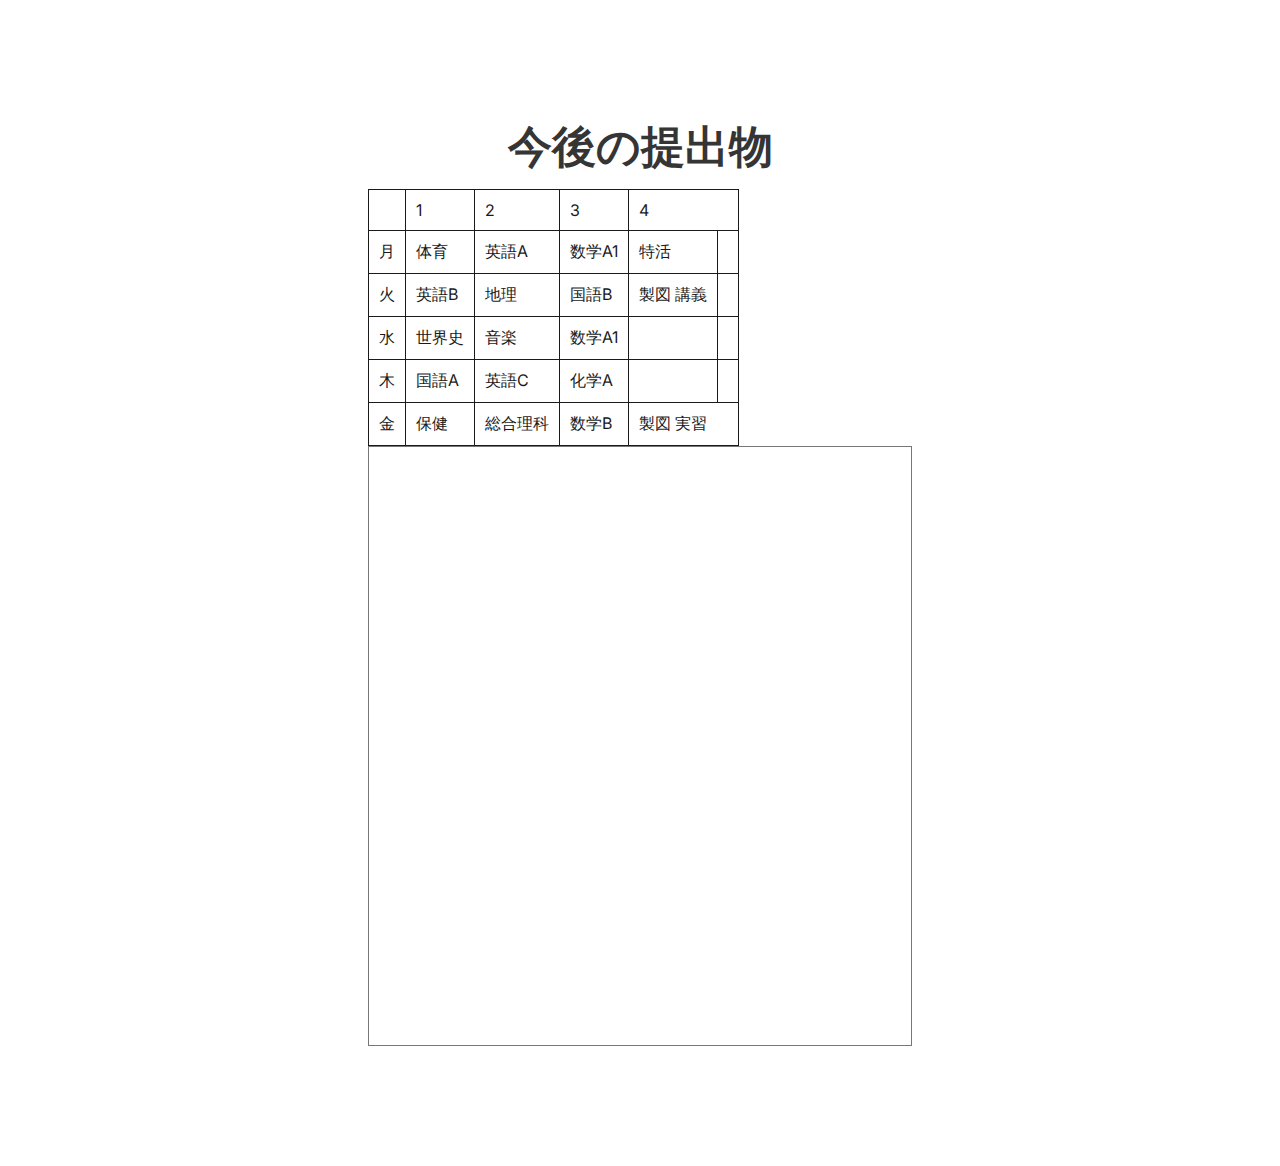
<file: index.html>
<html lang="en"><head>
    <!-- META -->
    <meta charset="UTF-8">
    <meta name="viewport" content="width=device-width, initial-scale=1">
    <meta name="uisual" content="Made with Uisual (uisual.com)">
    <meta name="author" content="#">
    <meta name="description" content="#">
    <meta name="referrer" content="unsafe-url">
    <meta name="robots" content="index, follow">
    <!-- SPEED -->
    <link rel="preconnect" href="https://res.cloudinary.com">
    <link rel="dns-prefetch" href="https://res.cloudinary.com">
    <link rel="preconnect" href="https://fonts.googleapis.com">
    <link rel="dns-prefetch" href="https://fonts.googleapis.com">
    <link rel="preconnect" href="https://fonts.gstatic.com">
    <link rel="dns-prefetch" href="https://fonts.gstatic.com">
    <!-- LINK -->
    <link rel="me" href="#">
    <link rel="canonical" href="#">
    <link rel="icon" type="image/png" href="#" sizes="48x48">
    <!-- PERFORMANCE -->
    <link rel="stylesheet" href="https://fonts.googleapis.com/css2?family=Inter:wght@400;700&amp;display=swap">
    <link rel="preload" as="style" href="style.css">
    <link rel="stylesheet" href="style.css">
    <!-- TITLE -->
    <title>Align: Free Landing Page Template from Uisual</title>
  </head>
  <body>
    
    <main role="main">
      <section class="ui-section-hero">
        <div class="ui-layout-container">
          <!-- COPYWRITING -->
          <div class="ui-layout-column-6 ui-layout-column-center">
            <h1>今後の提出物</h1>


<table>
	<tbody>
		<tr>
			<td></td>
			<td>1
</td>
			<td>2</td>
			<td>3</td>
			<td colspan="2">4</td>
		</tr>
		<tr>
			<td>月</td>
			<td>体育</td>
			<td>英語A</td>
			<td>数学A1</td>
			<td>特活</td>
			<td></td>
		</tr>
		<tr>
			<td>火</td>
			<td>英語B</td>
			<td>地理</td>
			<td>国語B</td>
			<td>製図 講義</td>
			<td></td>
		</tr>
		<tr>
			<td>水</td>
			<td>世界史</td>
			<td>音楽</td>
			<td>数学A1</td>
			<td></td>
			<td></td>
		</tr>
		<tr>
			<td>木</td>
			<td>国語A</td>
			<td>英語C</td>
			<td>化学A</td>
			<td></td>
			<td></td>
		</tr>
		<tr>
			<td>金</td>
			<td>保健</td>
			<td>総合理科</td>
			<td>数学B</td>
			<td colspan="2">製図 実習</td>
		</tr>
	</tbody>
</table>
		  
		  <div class="googleCalendar">

<iframe src="https://calendar.google.com/calendar/embed?height=600&wkst=1&bgcolor=%23ffffff&ctz=Asia%2FTokyo&showTitle=0&mode=AGENDA&showNav=0&showDate=0&showPrint=0&showTabs=0&showCalendars=0&showTz=0&src=anA4bGptYmtsM204b2Q2ZGRudjg1Y2p0cG9AZ3JvdXAuY2FsZW5kYXIuZ29vZ2xlLmNvbQ&color=%23E4C441" style="border:solid 1px #777" width="800" height="600" frameborder="0" scrolling="no"></iframe>
</div>

        </div>
      </section>
      
      
      
      
    </main>
    
  
</body></html>
</file>
<file: style.css>
th,td {
    border: solid 1px;  /* 枠線指定 */
    padding: 10px;      /* 余白指定 */
}
 
table {
    border-collapse:  collapse; /* セルの線を重ねる */
}
.googleCalendar iframe {
  width: 100%;
  height: 400px;
}
@media all and (min-width: 768px) {
  .googleCalendar iframe {
	height: 600px;
  }
}

/*--------------------------------------------------------------
TABLE OF CONTENT
----------------------------------------------------------------
1.0 VARIABLE
|  1.1 COLOR
|  1.2 TYPOGRAPHY
|  1.3 LAYOUT
2.0 FOUNDATION
3.0 TYPOGRAPHY
4.0 IMAGE
5.0 LAYOUT
6.0 COMPONENT
|  6.1 CTA
|  6.2 BUTTON
|  6.3 LIST
7.0 SECTION
|  7.1 HEADER
|  7.2 HERO
|  7.3 CUSTOMER
|  7.4 FEATURE
|  7.5 TESTIMONIAL
|  7.6 CLOSE
|  7.7 FOOTER
8.0 MEDIA
|  8.1 768PX
|  8.2 1024PX
|  8.3 1200PX
--------------------------------------------------------------*/

/*--------------------------------------------------------------
1.0 VARIABLE
--------------------------------------------------------------*/

:root {

  /*------------------------------------------------------------
  |
  | 1.1 COLOR
  |
  ------------------------------------------------------------*/

  --ui-color-brand: #353535;

  /* COLOR PALETTE */

  --ui-color-n-000: #fff;
  --ui-color-n-025: #fafafa;
  --ui-color-n-050: #f5f5f5;
  --ui-color-n-300: #aeaeae;
  --ui-color-n-500: #353535;
  --ui-color-n-900: #1a1a1a;

  /* BACKGROUND COLOR */
  
  --ui-color-background-primary  : var(--ui-color-n-000);
  --ui-color-background-secondary: var(--ui-color-n-050);
  --ui-color-background-tertiary : var(--ui-color-n-025);

  /* TYPOGRAPHY COLOR */

  --ui-color-typography-heading: var(--ui-color-n-500);
  --ui-color-typography-body   : var(--ui-color-n-900);
  --ui-color-typography-note   : var(--ui-color-n-300);
  --ui-color-typography-button : var(--ui-color-n-000);

  /*------------------------------------------------------------
  |
  | 1.2 TYPOGRAPHY
  |
  ------------------------------------------------------------*/

  --ui-typography-typeface: "Inter", sans-serif;

  /* FONT SIZE */

  --ui-typography-h1: 1.9375rem;
  --ui-typography-h2: 1.5625rem;
  --ui-typography-p : 1rem;
  --ui-typography-s : .8125rem;

  /* LEADING */

  --ui-typography-h1-leading: 1.2;
  --ui-typography-h2-leading: 1.2;
  --ui-typography-p-leading : 1.5;

  /* MARGIN */

  --ui-typography-margin-heading: .75rem;
  --ui-typography-margin-body   : 1.125rem;

  /*------------------------------------------------------------
  |
  | 1.3 LAYOUT
  |
  ------------------------------------------------------------*/
  
  --ui-layout-container: 1.25rem;
  --ui-layout-grid     : 3.625rem;
  --ui-layout-gutter   : 1rem;

  /* GAP */
  
  --ui-gap-cta        : .75rem;
  --ui-gap-hero       : 2rem;
  --ui-gap-customer   : 2rem;
  --ui-gap-feature    : 2rem;
  --ui-gap-testimonial: 2rem;

  /* BORDER RADIUS */
  
  --ui-radius-avatar: 5rem;
  --ui-radius-button: 5rem;

}

/*--------------------------------------------------------------
2.0 FOUNDATION
--------------------------------------------------------------*/

html { box-sizing: border-box; }

*,
*:before,
*:after { box-sizing: inherit; }

body {
  background-color: var(--ui-color-background-primary);
  color: var(--ui-color-typography-body);
  font-family: var(--ui-typography-typeface);
  font-feature-settings: "liga", "kern";
  font-size: var(--ui-typography-p);
  font-weight: 400;
  line-height: var(--ui-typography-p-leading);
  margin: 0 auto;
  text-rendering: optimizeLegibility;
  -webkit-font-smoothing: antialiased;
}

/*--------------------------------------------------------------
3.0 TYPOGRAPHY
--------------------------------------------------------------*/

a {
  color: var(--ui-color-brand);
  text-decoration: none;
}

h1,
h2,
p,
ul { margin-top: 0; }

h1,
h2 {
  color: var(--ui-color-typography-heading);
  margin-bottom: var(--ui-typography-margin-heading);
}

h1 {
  font-size: var(--ui-typography-h1);
  line-height: var(--ui-typography-h1-leading);
}

h2 {
  font-size: var(--ui-typography-h2);
  line-height: var(--ui-typography-h2-leading);
}

p,
ul { margin-bottom: var(--ui-typography-margin-body); }

p:last-child,
ul:last-child { margin-bottom: 0; }

ul { padding-left: 0; }

strong { font-weight: 700; }

small { font-size: var(--ui-typography-s); }

.ui-text-note {
  color: var(--ui-color-typography-note);
  line-height: 1;
}

/*--------------------------------------------------------------
4.0 IMAGE
--------------------------------------------------------------*/

img,
svg {
  display: block;
  height: auto;
  margin: 0 auto;
  max-width: 100%;
}

/*--------------------------------------------------------------
5.0 LAYOUT
--------------------------------------------------------------*/

.ui-layout-container {
  padding-left: var(--ui-layout-container);
  padding-right: var(--ui-layout-container);
}

.ui-layout-flex,
.ui-layout-grid {
  align-items: center;
  justify-content: center;
}

.ui-layout-flex { display: flex; }

.ui-layout-grid { display: grid; }

/*--------------------------------------------------------------
6.0 COMPONENT
--------------------------------------------------------------*/

/*--------------------------------------------------------------
|
| 6.1 CTA
|
--------------------------------------------------------------*/

.ui-component-cta {
  flex-direction: column;
  row-gap: var(--ui-gap-cta);
}

/*--------------------------------------------------------------
|
| 6.2 BUTTON
|
--------------------------------------------------------------*/

.ui-component-button {
  border: .0625rem solid var(--ui-color-brand);
  border-radius: var(--ui-radius-button);
  display: block;
  font-weight: 700;
  line-height: 1;
  text-align: center;
}

.ui-component-button-primary {
  background-color: var(--ui-color-brand);
  color: var(--ui-color-typography-button);
}

.ui-component-button-normal {
  padding: .75rem 1rem .875rem;
  width: fit-content;
}

.ui-component-button-small {
  font-size: var(--ui-typography-s);
  padding: .5rem .75rem .5625rem;
}

/*--------------------------------------------------------------
|
| 6.3 LIST
|
--------------------------------------------------------------*/

.ui-component-list {
  grid-template-columns: 1fr;
  row-gap: .75rem;
}

.ui-component-list--item {
  background-position: left center;
  background-repeat: no-repeat;
  background-size: 1.125rem;
  list-style: none;
  padding-left: 1.875rem;
}

.ui-component-list--item-check {
  background-image: url(https://res.cloudinary.com/uisual/image/upload/assets/icons/check.svg);
}

/*--------------------------------------------------------------
7.0 SECTION
--------------------------------------------------------------*/

/*--------------------------------------------------------------
|
| 7.1 HEADER
|
--------------------------------------------------------------*/

.ui-section-header {
  padding-bottom: 1.25rem;
  padding-top: 1.25rem;
}

.ui-section-header__layout { justify-content: space-between; }

/*--------------------------------------------------------------
|
| 7.2 HERO
|
--------------------------------------------------------------*/

.ui-section-hero {
  padding-bottom: 5rem;
  padding-top: 5rem;
  text-align: center;
}

.ui-section-hero--image { margin-top: var(--ui-gap-hero); }

/*--------------------------------------------------------------
|
| 7.3 CUSTOMER
|
--------------------------------------------------------------*/

.ui-section-customer__layout {
  flex-direction: column;
  row-gap: var(--ui-gap-customer);
}

.ui-section-customer--logo {
  height: 1.5rem;
  width: auto;
}

.ui-section-customer--logo-str { height: 1.75rem; }
  
.ui-section-customer--logo-bhn { height: 1.375rem; }

/*--------------------------------------------------------------
|
| 7.4 FEATURE
|
--------------------------------------------------------------*/

.ui-section-feature {
  padding-bottom: 5rem;
  padding-top: 5rem;
}

.ui-section-feature__layout { row-gap: var(--ui-gap-feature); }

.ui-section-feature__layout:nth-of-type(odd) div {
  grid-row-start: 1;
}

.ui-section-feature__layout:nth-of-type(even) {
  margin-bottom: 5rem;
  margin-top: 5rem;
}

/*--------------------------------------------------------------
|
| 7.5 TESTIMONIAL
|
--------------------------------------------------------------*/

.ui-section-testimonial {
  background-color: var(--ui-color-background-tertiary);
  padding-bottom: 5rem;
  padding-top: 5rem;
  text-align: center;
}

.ui-section-testimonial__layout {
  margin-top: var(--ui-gap-testimonial);
  row-gap: var(--ui-gap-testimonial);
}

.ui-section-testimonial--avatar {
  border-radius: var(--ui-radius-avatar);
  height: 5rem;
  width: 5rem;
}

.ui-section-testimonial--quote {
  margin-bottom: 1rem;
  margin-top: 1rem;
}

.ui-section-testimonial--author { line-height: 1.25; }

/*--------------------------------------------------------------
|
| 7.6 CLOSE
|
--------------------------------------------------------------*/

.ui-section-close {
  background-color: var(--ui-color-background-secondary);
  padding-top: 5rem;
  text-align: center;
}

/*--------------------------------------------------------------
|
| 7.7 FOOTER
|
--------------------------------------------------------------*/

.ui-section-footer {
  padding-bottom: 3rem;
  padding-top: 3rem;
}

.ui-section-footer__layout {
  flex-direction: column-reverse;
  row-gap: var(--ui-layout-gutter);
}

.ui-section-footer--copyright { margin-bottom: 0; }

.ui-section-footer--nav {
  column-gap: var(--ui-layout-gutter);
}

/*--------------------------------------------------------------
8.0 MEDIA
--------------------------------------------------------------*/

/*--------------------------------------------------------------
|
| 8.1 768PX
|
--------------------------------------------------------------*/

@media screen and (min-width: 48rem) {

  /*------------------------------------------------------------
  VARIABLE
  ------------------------------------------------------------*/
  
  :root {

    /*----------------------------------------------------------
    |
    | TYPOGRAPHY
    |
    ----------------------------------------------------------*/

    /* FONT SIZE */

    --ui-typography-h1: 2.1875rem;
    --ui-typography-h2: 1.75rem;
    --ui-typography-p : 1.125rem;
    --ui-typography-s : .875rem;

    /* MARGIN */

    --ui-typography-margin-body: 1.25rem;

    /*----------------------------------------------------------
    |
    | LAYOUT
    |
    ----------------------------------------------------------*/

    --ui-layout-container: 4.25rem;
    --ui-layout-gutter   : 1.5rem;

    /* GAP */

    --ui-gap-hero       : 3rem;
    --ui-gap-feature    : 3rem;
    --ui-gap-testimonial: 3rem;

  }

  /*------------------------------------------------------------
  IMAGE
  ------------------------------------------------------------*/

  .ui-image-half-left {
    padding-right: var(--ui-layout-gutter);
  }

  .ui-image-half-right {
    padding-left: var(--ui-layout-gutter);
  }

  /*------------------------------------------------------------
  LAYOUT
  ------------------------------------------------------------*/

  .ui-layout-container,
  .ui-layout-column-center {
    margin-left: auto;
    margin-right: auto;
  }

  .ui-layout-grid-2,
  .ui-layout-grid-3 {
    column-gap: var(--ui-layout-gutter);
    grid-template-columns: repeat(2, 1fr);
    justify-items: center;
  }

  .ui-layout-column-4 {
    width: calc((var(--ui-layout-grid) * 4) +
           (var(--ui-layout-gutter) * 3));
  }

  .ui-layout-column-6 {
    width: calc((var(--ui-layout-grid) * 6) +
           (var(--ui-layout-gutter) * 5));
  }

  /*------------------------------------------------------------
  COMPONENT
  ------------------------------------------------------------*/

  /*------------------------------------------------------------
  |
  | LIST
  |
  ------------------------------------------------------------*/

  .ui-component-list--item {
    background-size: 1.25rem;
    padding-left: 2rem;
  }

  /*------------------------------------------------------------
  SECTION
  ------------------------------------------------------------*/

  /*------------------------------------------------------------
  |
  | HEADER
  |
  ------------------------------------------------------------*/

  .ui-section-header {
    padding-bottom: 2rem;
    padding-top: 2rem;
  }

  /*------------------------------------------------------------
  |
  | CUSTOMER
  |
  ------------------------------------------------------------*/

  .ui-section-customer__layout {
    column-gap: var(--ui-gap-customer);
    flex-direction: row;
  }
  
  .ui-section-customer--logo {
    margin-left: 0;
    margin-right: 0;
  }

  /*------------------------------------------------------------
  |
  | FEATURE
  |
  ------------------------------------------------------------*/

  .ui-section-feature__layout:nth-of-type(odd) div {
    grid-row-start: initial;
  }

  /*------------------------------------------------------------
  |
  | FOOTER
  |
  ------------------------------------------------------------*/

  .ui-section-footer {
    padding-bottom: 2rem;
    padding-top: 2rem;
  }
  
  .ui-section-footer__layout {
    flex-direction: row;
    justify-content: space-between;
    position: relative;
  }

  .ui-section-footer--menu {
    left: 50%;
    position: absolute;
    transform: translateX(-50%);
  }

}

/*--------------------------------------------------------------
|
| 8.2 1024PX
|
--------------------------------------------------------------*/

@media screen and (min-width: 64rem) {

  /*------------------------------------------------------------
  VARIABLE
  ------------------------------------------------------------*/

  :root {

    /*----------------------------------------------------------
    |
    | LAYOUT
    |
    ----------------------------------------------------------*/

    --ui-layout-container: 0;
  
  }

  /*------------------------------------------------------------
  TYPOGRAPHY
  ------------------------------------------------------------*/

  a { transition: all 250ms ease; }

  a:not(.ui-component-button):hover {
    color: var(--ui-color-typography-body);
  }

  /*------------------------------------------------------------
  LAYOUT
  ------------------------------------------------------------*/
  
  .ui-layout-container { width: 60rem; }

  .ui-layout-grid-3 { grid-template-columns: repeat(3, 1fr); }

}

/*--------------------------------------------------------------
|
| 8.3 1200PX
|
--------------------------------------------------------------*/

@media screen and (min-width: 75rem) {

  /*------------------------------------------------------------
  VARIABLE
  ------------------------------------------------------------*/

  :root {

    /*----------------------------------------------------------
    |
    | TYPOGRAPHY
    |
    ----------------------------------------------------------*/

    /* FONT SIZE */

    --ui-typography-h1: 2.75rem;
    --ui-typography-h2: 2.1875rem;
    --ui-typography-h4: 1.4375rem;

    /* MARGIN */

    --ui-typography-margin-heading: 1rem;
    --ui-typography-margin-body   : 1.75rem;

    /*----------------------------------------------------------
    |
    | LAYOUT
    |
    ----------------------------------------------------------*/

    --ui-layout-grid  : 4rem;
    --ui-layout-gutter: 2rem;

    /* GAP */

    --ui-gap-hero       : 4rem;
    --ui-gap-customer   : 4rem;
    --ui-gap-feature    : 4rem;
    --ui-gap-testimonial: 4rem;
    
  }

  /*------------------------------------------------------------
  TYPOGRAPHY
  ------------------------------------------------------------*/

  .ui-text-intro { font-size: var(--ui-typography-h4); }

  /*------------------------------------------------------------
  LAYOUT
  ------------------------------------------------------------*/
  
  .ui-layout-container { width: 70rem; }

  /*------------------------------------------------------------
  COMPONENT
  ------------------------------------------------------------*/

  /*------------------------------------------------------------
  |
  | BUTTON
  |
  ------------------------------------------------------------*/

  .ui-component-button-normal {
    padding-bottom: 1.125rem;
    padding-top: 1rem;
  }

  .ui-component-button-small {
    padding-bottom: .6875rem;
    padding-top: .625rem;
  }

  /*------------------------------------------------------------
  SECTION
  ------------------------------------------------------------*/

  /*------------------------------------------------------------
  |
  | HEADER
  |
  ------------------------------------------------------------*/

  .ui-section-header {
    padding-bottom: 3rem;
    padding-top: 3rem;
  }

  /*------------------------------------------------------------
  |
  | HERO
  |
  ------------------------------------------------------------*/

  .ui-section-hero {
    padding-bottom: 7.5rem;
    padding-top: 7.5rem;
  }

  /*------------------------------------------------------------
  |
  | CUSTOMER
  |
  ------------------------------------------------------------*/

  .ui-section-customer--logo { height: 2rem; }
  
  .ui-section-customer--logo-str { height: 2.25rem; }
  
  .ui-section-customer--logo-bhn { height: 1.75rem; }

  /*------------------------------------------------------------
  |
  | FEATURE
  |
  ------------------------------------------------------------*/

  .ui-section-feature {
    padding-bottom: 7.5rem;
    padding-top: 7.5rem;
  }

  .ui-section-feature__layout:nth-of-type(even) {
    margin-bottom: 7.5rem;
    margin-top: 7.5rem;
  }

  /* LIST */

  .ui-component-list-feature {
    column-gap: var(--ui-layout-gutter);
    grid-template-columns: repeat(2, 1fr);
  }

  /*------------------------------------------------------------
  |
  | TESTIMONIAL
  |
  ------------------------------------------------------------*/

  .ui-section-testimonial {
    padding-bottom: 7.5rem;
    padding-top: 7.5rem;
  }

  /*------------------------------------------------------------
  |
  | CLOSE
  |
  ------------------------------------------------------------*/

  .ui-section-close { padding-top: 7.5rem; }
  
  /*------------------------------------------------------------
  |
  | FOOTER
  |
  ------------------------------------------------------------*/

  .ui-section-footer {
    padding-bottom: 3rem;
    padding-top: 3rem;
  }

}
</file>
